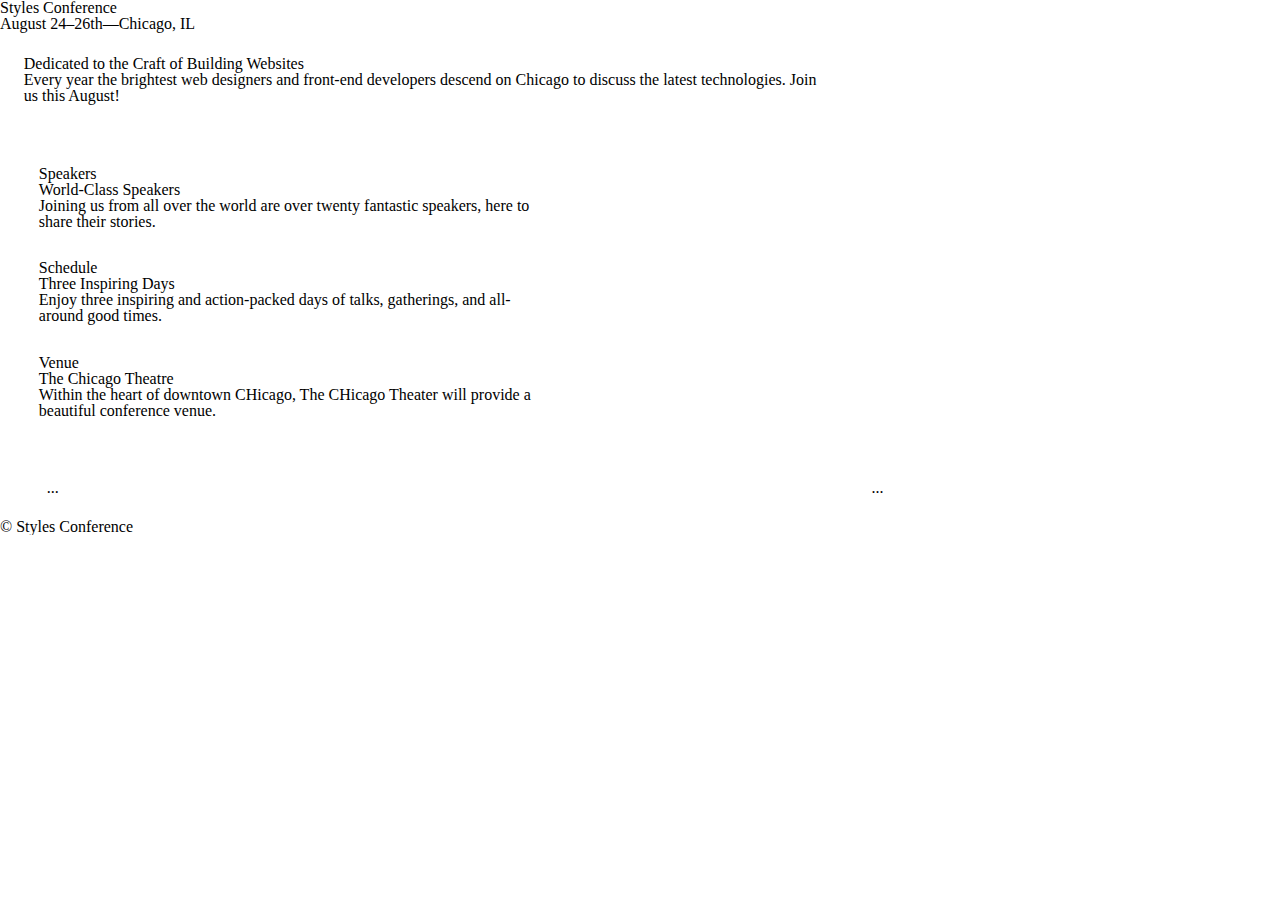
<file: HTML-CSS/shayhowe_practice/index.html>
<!DOCTYPE html>
<html lang="en">
    <head>
        <meta charset="utf-8">
        <title>Styles Conference</title>
        <link rel="stylesheet" href="assets/stylesheets/main.css">
    </head>
    <body>
        <header>
            <h1>Styles Conference</h1>
            <h3>August 24&ndash;26th&mdash;Chicago, IL</h3>
        </header>
        <section>
            <h2>Dedicated to the Craft of Building Websites</h2>
            <p>Every year the brightest web designers and front-end developers descend on Chicago to discuss the latest technologies. Join us this August!</p>
        </section>
        <section>
            <section>
                <h5>Speakers</h5>
                <h3>World-Class Speakers</h3>
                <p>Joining us from all over the world are over twenty fantastic speakers, here to share their stories.</p>
            </section>
            <section>
                <h5>Schedule</h5>
                <h3>Three Inspiring Days</h3>
                <p>Enjoy three inspiring and action-packed days of talks, gatherings, and all-around good times.</p>
            </section>
            <section>
                <h5>Venue</h5>
                <h3>The Chicago Theatre</h3>
                <p>Within the heart of downtown CHicago, The CHicago Theater will provide a beautiful conference venue.</p>
            </section>
        </section>
        <div class="container">
            <section>...</section>
            <aside>...</aside>
        </div>
        
        <footer>
            <p>&copy; Styles Conference</p>
        </footer>
    </body>
</html>
</file>
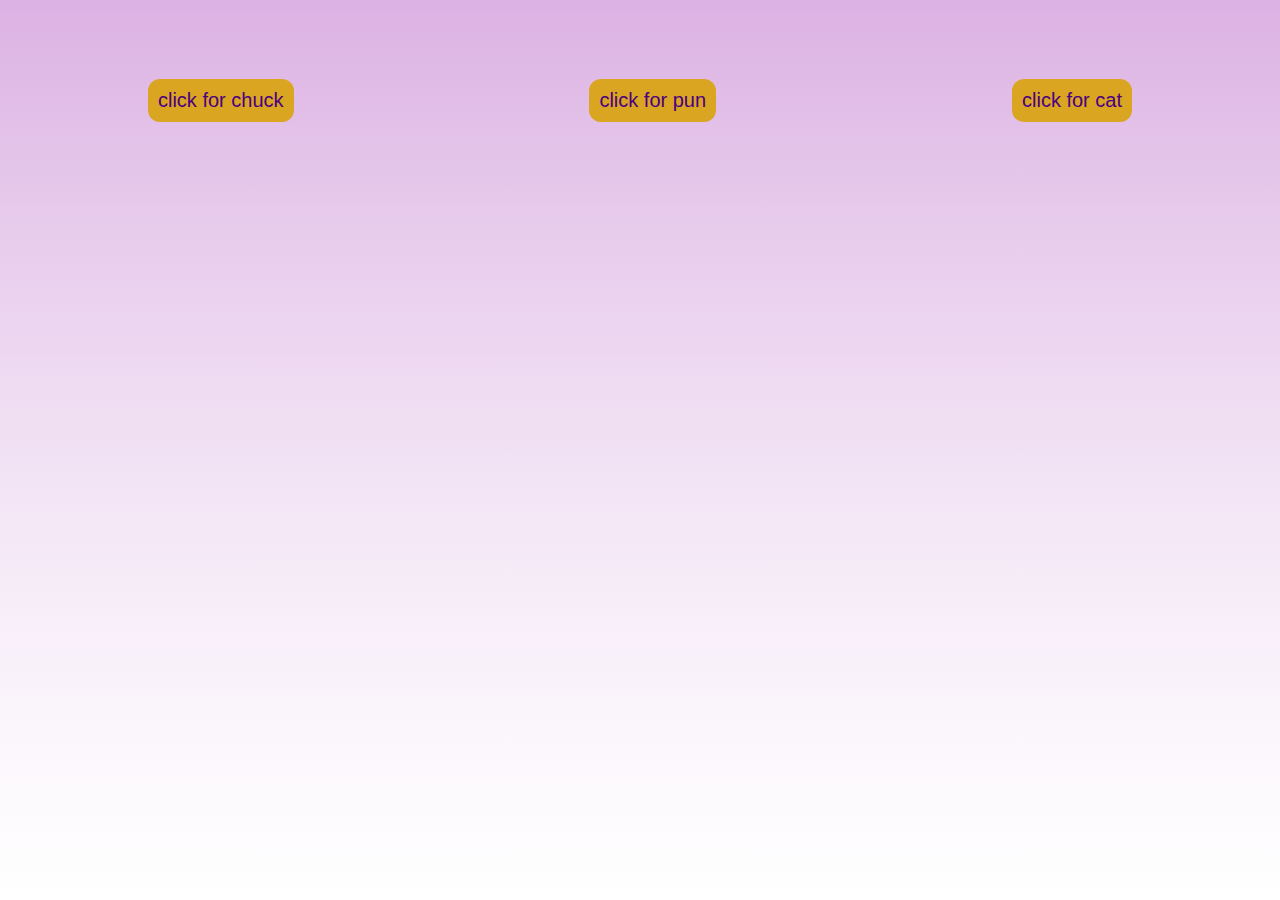
<file: JavaScript/apis/index.html>
<!DOCTYPE html>
<html lang="en">
<head>
    <meta charset="UTF-8">
    <meta name="viewport" content="width=device-width, initial-scale=1.0">
    <meta http-equiv="X-UA-Compatible" content="ie=edge">
    <title>Document</title>
    <link rel="stylesheet" href="index.css"> 
</head>
<body>
    <div class='button-container'>
        <button class='chuck-button' data-trigger-chuck> click for chuck</button>
        <button class='pun-button' data-trigger-pun> click for pun </button>
        <button class='cat-button' data-trigger-cat> click for cat </button>
    </div>
    <div class='results-container' data-results>
        <ul class='chuck-output' data-output-chuck></ul>
        <ul class='pun-output' data-output-pun></ul>
        <div class='pic cat-output' data-output-cat></div>
    </div>
       
    <script src="index.js"></script>   
</body>
</html>
</file>
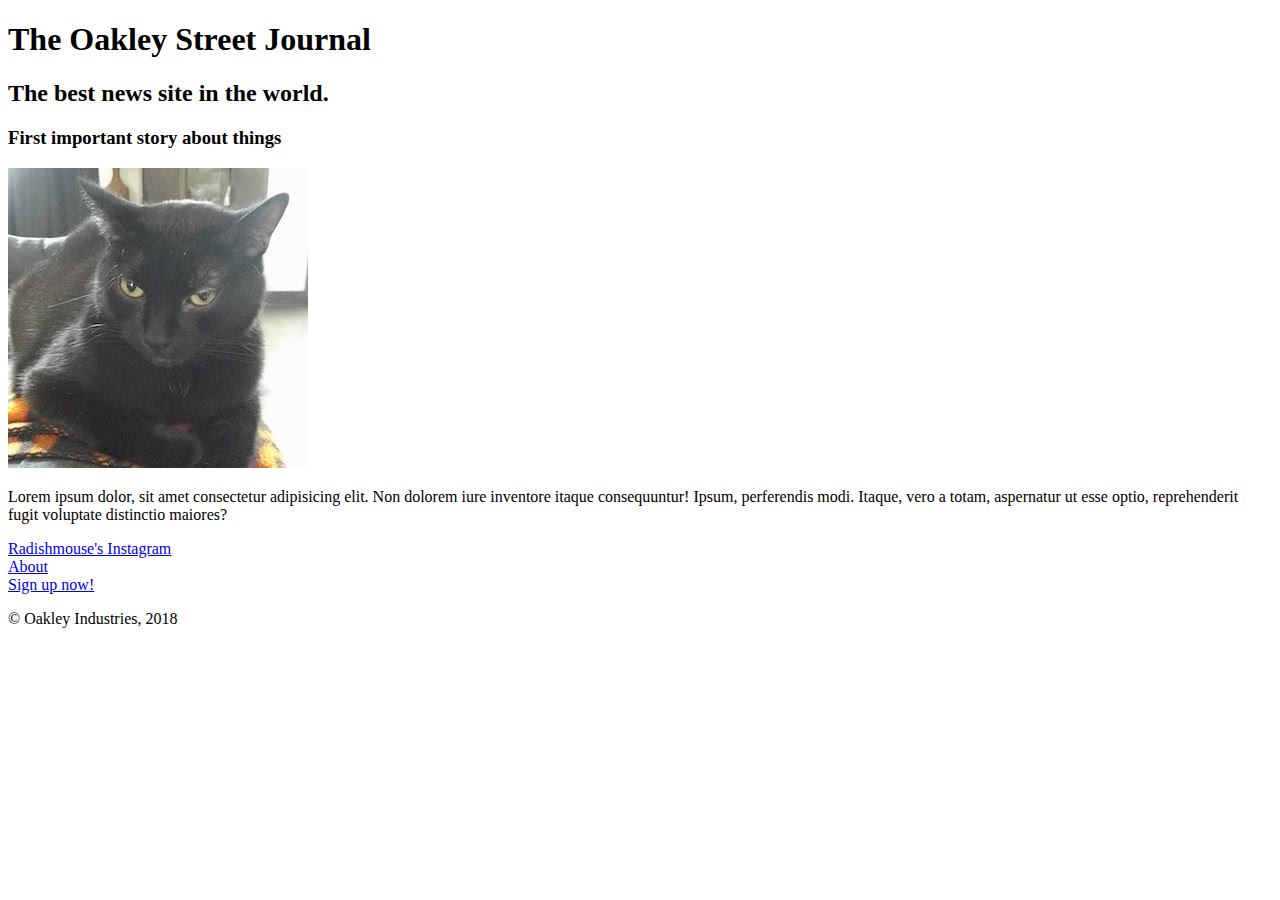
<file: HTML-CSS/html-css-01/first-web-thang/index.html>
<!DOCTYPE html>
<html lang="en">
<head>
    <meta charset="UTF-8">
    <meta name="viewport" content="width=device-width, initial-scale=1.0">
    <meta http-equiv="X-UA-Compatible" content="ie=edge">
    <title>Document</title>
</head>
<body>
    <!-- Header -->
    <header>
        <!-- headings are title and subtitle -->
        <h1>The Oakley Street Journal</h1>
        <h2>The best news site in the world.</h2>
    </header>

    <!-- Main content -->
    <section>
        <h3>First important story about things</h3>
        <img src="IMG_20180913_135153.jpg" alt="Beautiful magnificent feline.">
        <p>
            Lorem ipsum dolor, sit amet consectetur adipisicing elit. Non dolorem iure inventore itaque consequuntur! Ipsum, perferendis modi. Itaque, vero a totam, aspernatur ut esse optio, reprehenderit fugit voluptate distinctio maiores?
        </p>
    </section>

    <!-- Sidebar -->
    <section>
        <!-- 3 styles of href! -->
        <nav>
            <!-- 1: go to another site -->
            <a href="https://www.instagram.com/radishmouse/">
                Radishmouse's Instagram
            </a>

            <br>
            <!-- 2: go to another page, but still on this site -->
            <!-- relative path -->
            <a href="about.html">About</a>

            <br>
            <!-- 3: go to an absolute path -->
            <a href="/signup.html">Sign up now!</a>
        </nav>
    </section>

    <!-- Footer -->
    <footer>
        <p>&copy; Oakley Industries, 2018</p>
        <!-- <p>1 &lt; 2</p> -->
        <!-- <p>5 &gt; 4</p> -->
    </footer>
</body>
</html>
</file>
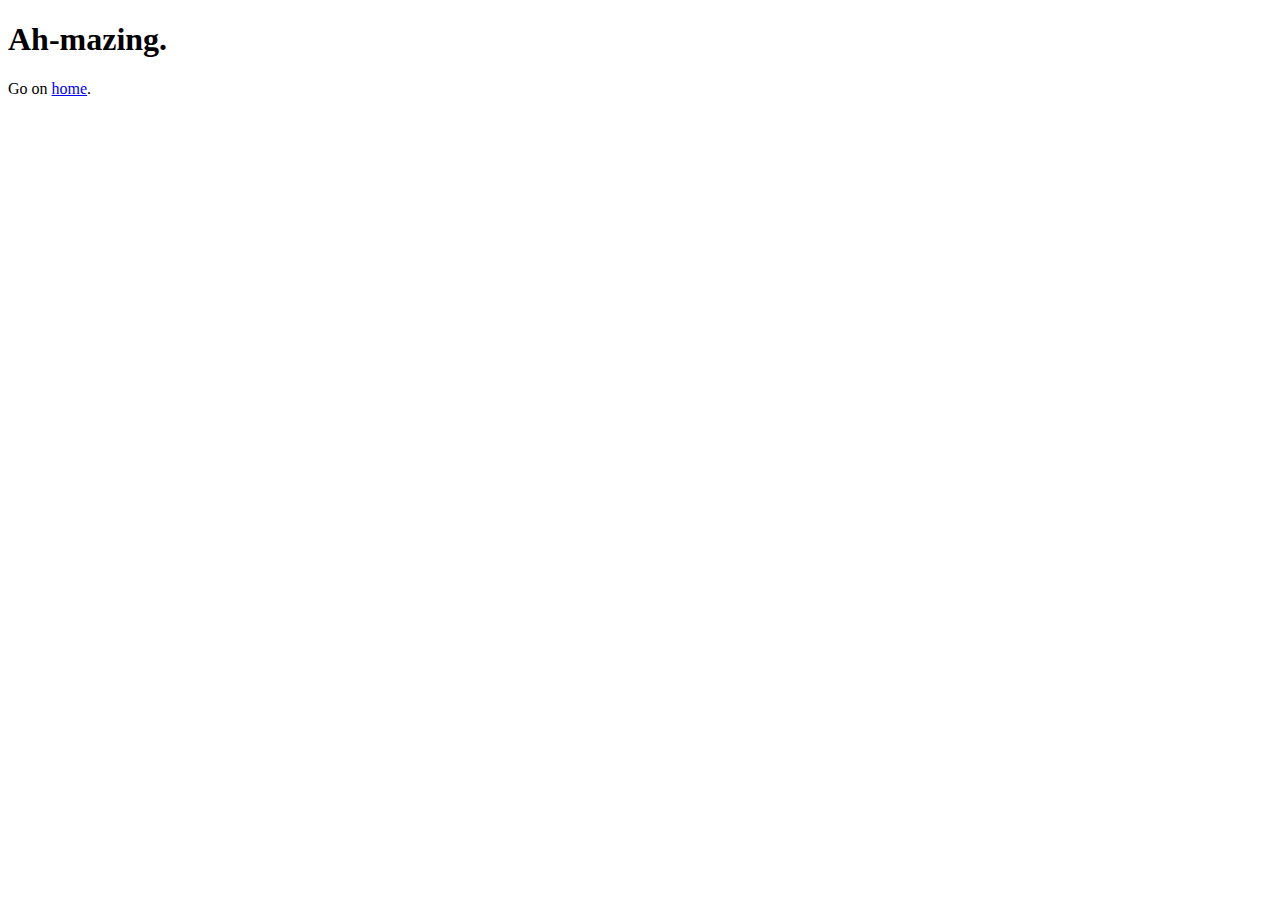
<file: HTML-CSS/html-css-01/first-web-thang/about.html>
<!DOCTYPE html>
<html lang="en">
<head>
    <meta charset="UTF-8">
    <meta name="viewport" content="width=device-width, initial-scale=1.0">
    <meta http-equiv="X-UA-Compatible" content="ie=edge">
    <title>Document</title>
</head>
<body>
    <h1>Ah-mazing.</h1>
    <p>
        Go on <a href="index.html">home</a>.
    </p>
</body>
</html>
</file>
<file: JavaScript/apis/index.css>
/* border-box hack */

html {
    box-sizing: border-box;
}
*, *:before, *after {
    box-sizing: inherit;
}

/* chef aquino's special sauce */

html, body {
    margin: 0;
    padding: 0;
    height: 100%;
    width: 100%;
    background: linear-gradient(rgba(156,39,176,0.2), white); 
    /* */
}

.button-container {
    display: flex;
    justify-content: center;
    height: 200px;
    /* flex-wrap: wrap; */
    /* outline: 10px red; */
    /* background-color: goldenrod */
}

.chuck-button, .pun-button, .cat-button {
    /* display: flex;  */
    padding: 10px;
    /* float: left; */
    font-size: 20px;
    margin: auto;
    background-color: goldenrod;
    border: none;
    color: indigo;
    display: inline-block;
    border-radius: 12px;
    justify-content: center;
}

/* .results-container {
    display: flex;
    align-items: center;
    outline: 2px solid red;
    flex-direction: column;
} */

.chuck-output, .pun-output, .cat-output {
    /* padding: 20px; */
    margin: 20px auto;
    justify-content: center;
    font: 20px system-ui;
    /* border: 2px solid indigo; */
    /* height: 150px;
    width: 150px; */
    /* box-sizing: border-box; */
    /* display: inline-block;  */
    /* outline: 2px solid indigo; */
    /* background: linear-gradient( white, rgba(156,39,176,0.2)); */
}

.pic {
    height: 150px;
    width: 150px;
    justify-content: center;
    display: flex;
} 

.pic > img {
    max-width: 100%;
    max-height: auto;
    justify-content: center;
}
</file>
<file: HTML-CSS/shayhowe_practice/assets/stylesheets/main.css>
/* for shayhowe practice */
/* http://meyerweb.com/eric/tools/css/reset/ 
   v2.0 | 20110126
   License: none (public domain)
*/

html, body, div, span, applet, object, iframe,
h1, h2, h3, h4, h5, h6, p, blockquote, pre,
a, abbr, acronym, address, big, cite, code,
del, dfn, em, img, ins, kbd, q, s, samp,
small, strike, strong, sub, sup, tt, var,
b, u, i, center,
dl, dt, dd, ol, ul, li,
fieldset, form, label, legend,
table, caption, tbody, tfoot, thead, tr, th, td,
article, aside, canvas, details, embed, 
figure, figcaption, footer, header, hgroup, 
menu, nav, output, ruby, section, summary,
time, mark, audio, video {
	margin: 0;
	padding: 0;
	border: 0;
	font-size: 100%;
	font: inherit;
	vertical-align: baseline;
}
/* HTML5 display-role reset for older browsers */
article, aside, details, figcaption, figure, 
footer, header, hgroup, menu, nav, section {
	display: block;
}
body {
	line-height: 1;
}
ol, ul {
	list-style: none;
}
blockquote, q {
	quotes: none;
}
blockquote:before, blockquote:after,
q:before, q:after {
	content: '';
	content: none;
}
table {
	border-collapse: collapse;
	border-spacing: 0;
}

.container,
section,
aside {
  margin: 1.858736059%; /*  10px ÷ 538px = .018587361 */
}
section {
  float: left;
  width: 63.197026%;    /* 340px ÷ 538px = .63197026 */   
}
aside {
  float: right;
  width: 29.3680297%;  /* 158px ÷ 538px = .293680297 */
}

footer {
	overflow: hidden;
	clear: both;
}

@media all and (max-width: 420px) {
    section, aside {
      float: none;
      width: auto;
    }
  }
</file>
